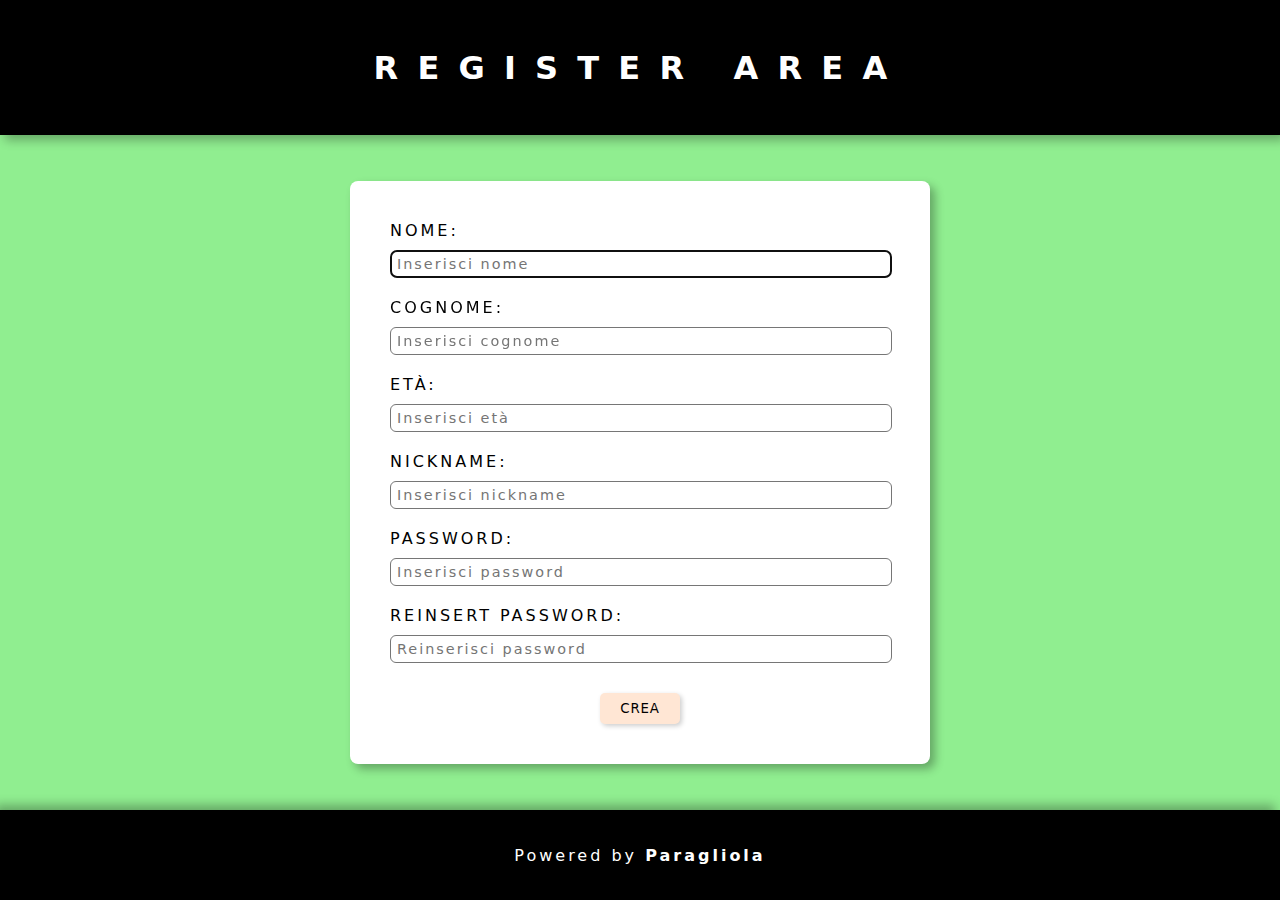
<file: SocialNetwork/WebContent/login/html/register.html>
<!DOCTYPE html>
<html lang="en">
<head>
    <meta charset="UTF-8">
    <link rel="stylesheet" href="../css/style.css">
    <title>Paragliola 4Ever</title>
</head>
<body>
<header>
    <h1>Register Area</h1>
</header>
<main>
    <form id="register_form" class="form_class" action="/SocialNetwork/register" method="post">
        <div class="form_div">
            <label>Nome:</label>
            <input class="field_class" name="name" type="text" placeholder="Inserisci nome" autofocus>
            <label>Cognome:</label>
            <input class="field_class" name="cognome" type="text" placeholder="Inserisci cognome" autofocus>
            <label>Età:</label>
            <input class="field_class" name="eta" type="number" placeholder="Inserisci età" autofocus>
            <label>Nickname:</label>
            <input class="field_class" name="nickname" type="text" placeholder="Inserisci nickname" autofocus>
            <label>Password:</label>
            <input id="pass" class="field_class" name="password_txt" type="password" placeholder="Inserisci password">
            <label>Reinsert Password:</label>
            <input id="repass" class="field_class" name="repassword_txt" type="password" placeholder="Reinserisci password">
            <button class="submit_class" type="submit" form="register_form">Crea</button>
        </div>
    </form>
</main>
<footer>
    <p>Powered by <a href="#">Paragliola</a></p>
</footer>
</body>
</html>
</file>
<file: SocialNetwork/WebContent/login/css/style.css>
* {
    padding: 0px;
    margin: 0px;
}
body {
    background-color: lightgreen;
}
header {
    background-color: black;
    color: white;
    display: flex;
    align-items: center;
    justify-content: center;
    height: 15vh;
    box-shadow: 5px 5px 10px rgb(0,0,0,0.3);
}
h1 {
    letter-spacing: 1.5vw;
    font-family: 'system-ui';
    text-transform: uppercase;
    text-align: center;
}
main {
    display: flex;
    align-items: center;
    justify-content: center;
    height: 75vh;
    width: 100%;
    background: url(https://upload.wikimedia.org/wikipedia/commons/thumb/0/0b/Mountains-1412683.svg/1280px-Mountains-1412683.svg.png) no-repeat center center;
    background-size: cover;
}
.form_class {
    width: 500px;
    padding: 40px;
    border-radius: 8px;
    background-color: white;
    font-family: 'system-ui';
    box-shadow: 5px 5px 10px rgb(0,0,0,0.3);
}
.form_div {
    text-transform: uppercase;
}
.form_div > label {
    letter-spacing: 3px;
    font-size: 1rem;
}
.info_div {
    text-align: center;
    margin-top: 20px;
}
.info_div {
    letter-spacing: 1px;
}
.field_class {
    width: 100%;
    border-radius: 6px;
    border-style: solid;
    border-width: 1px;
    padding: 5px 0px;
    text-indent: 6px;
    margin-top: 10px;
    margin-bottom: 20px;
    font-family: 'system-ui';
    font-size: 0.9rem;
    letter-spacing: 2px;
}
.submit_class {
    border-style: none;
    border-radius: 5px;
    background-color: #FFE6D4;
    padding: 8px 20px;
    font-family: 'system-ui';
    text-transform: uppercase;
    letter-spacing: .8px;
    display: block;
    margin: auto;
    margin-top: 10px;
    box-shadow: 2px 2px 5px rgb(0,0,0,0.2);
    cursor: pointer;
}
footer {
    height: 10vh;
    background-color: black;
    color: white;
    display: flex;
    align-items: center;
    justify-content: center;
    box-shadow: -5px -5px 10px rgb(0,0,0,0.3);
}
footer > p {
    text-align: center;
    font-family: 'system-ui';
    letter-spacing: 3px;
}
footer > p > a {
    text-decoration: none;
    color: white;
    font-weight: bold;
}
</file>
